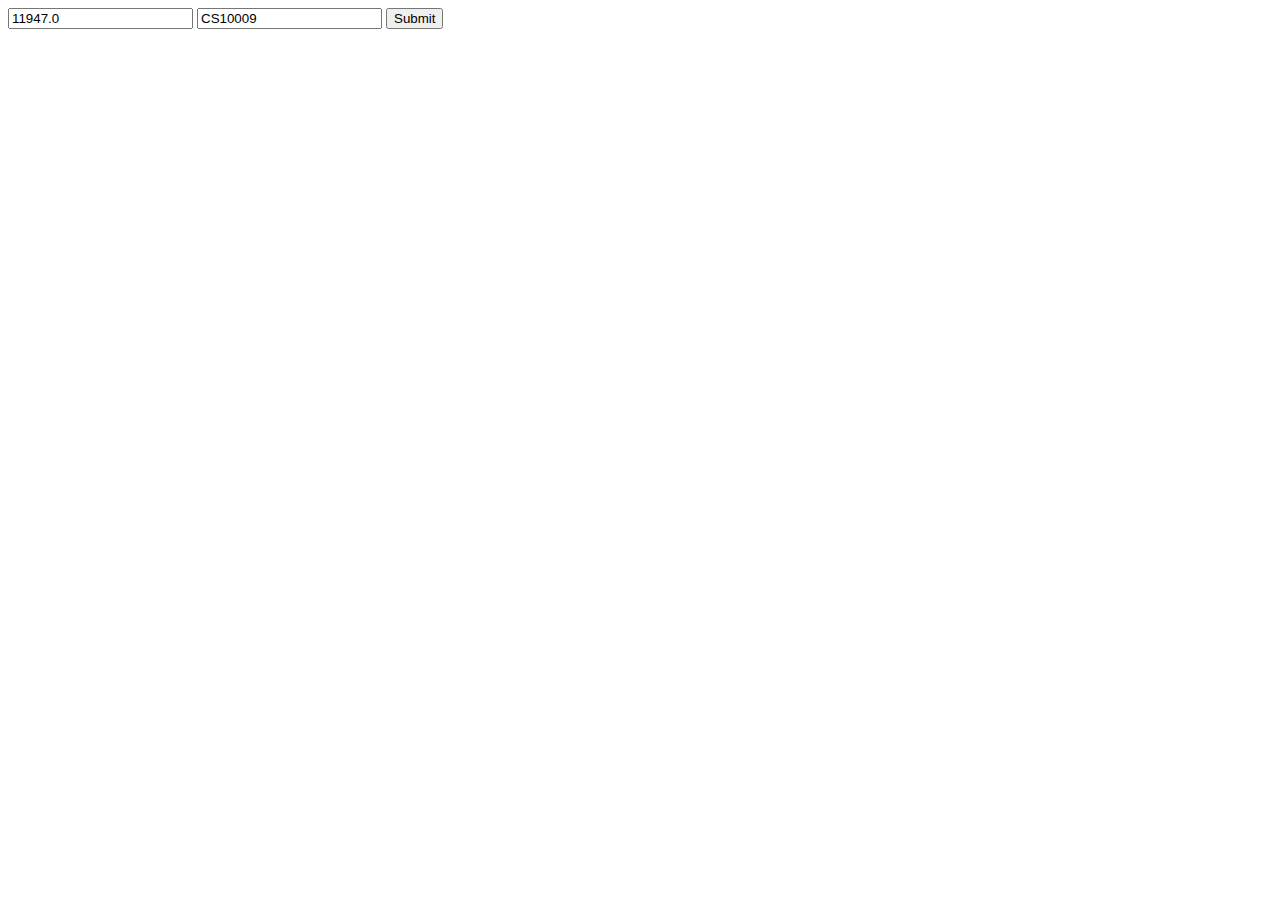
<file: mapSearch/WebContent/test.html>
<!DOCTYPE html>
<html>
<head>
<meta charset="UTF-8">
<title>Insert title here</title>
</head>
<body>
	<form action="data">
			<input type="text" name="area" value="11947.0">
			<input type="text" name="service" value="CS10009">
			<input type="submit" >
		</form>
</body>
</html>
</file>
